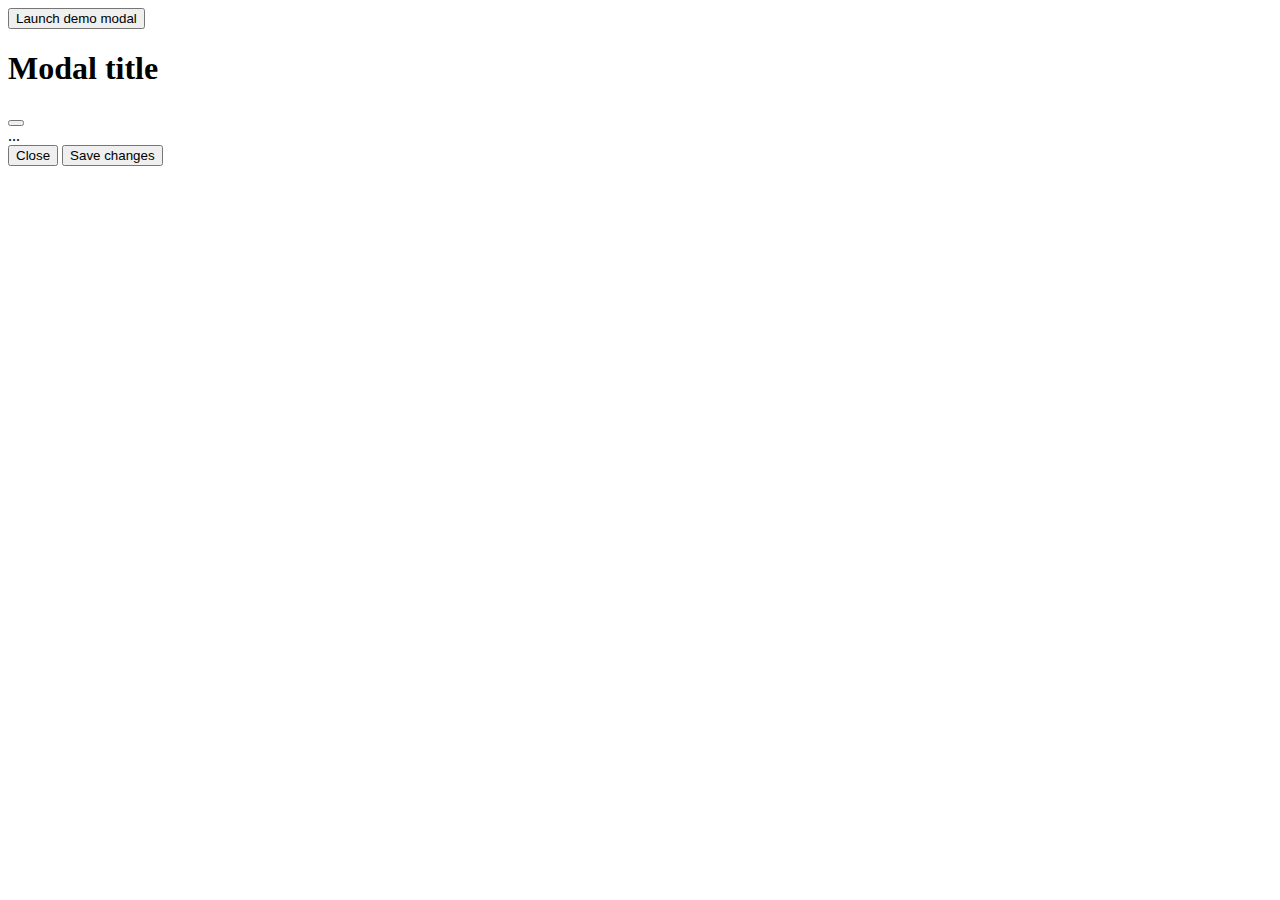
<file: blog/pages/android.html>
<!doctype html>
<html lang="en">
  <head>
    <meta charset="utf-8">
    <meta name="viewport" content="width=device-width, initial-scale=1">
    <title>android repair</title>
    <link href="https://cdn.jsdelivr.net/npm/bootstrap@5.3.2/dist/css/bootstrap.min.css" rel="stylesheet" integrity="sha384-T3c6CoIi6uLrA9TneNEoa7RxnatzjcDSCmG1MXxSR1GAsXEV/Dwwykc2MPK8M2HN" crossorigin="anonymous">
  </head>
  <body>
    <!-- Button trigger modal -->
  <button type="button" class="btn btn-primary" data-bs-toggle="modal" data-bs-target="#exampleModal">
    Launch demo modal
   </button>
  
  <!-- Modal -->
  <div class="modal fade" id="exampleModal" tabindex="-1" aria-labelledby="exampleModalLabel" aria-hidden="true">
    <div class="modal-dialog">
      <div class="modal-content">
        <div class="modal-header">
          <h1 class="modal-title fs-5" id="exampleModalLabel">Modal title</h1>
          <button type="button" class="btn-close" data-bs-dismiss="modal" aria-label="Close"></button>
        </div>
        <div class="modal-body">
          ...
        </div>
        <div class="modal-footer">
          <button type="button" class="btn btn-secondary" data-bs-dismiss="modal">Close</button>
          <button type="button" class="btn btn-primary">Save changes</button>
        </div>
      </div>
    </div>
  </div>
    <script src="https://cdn.jsdelivr.net/npm/bootstrap@5.3.2/dist/js/bootstrap.bundle.min.js" integrity="sha384-C6RzsynM9kWDrMNeT87bh95OGNyZPhcTNXj1NW7RuBCsyN/o0jlpcV8Qyq46cDfL" crossorigin="anonymous"></script>
  </body>
</html>
</file>
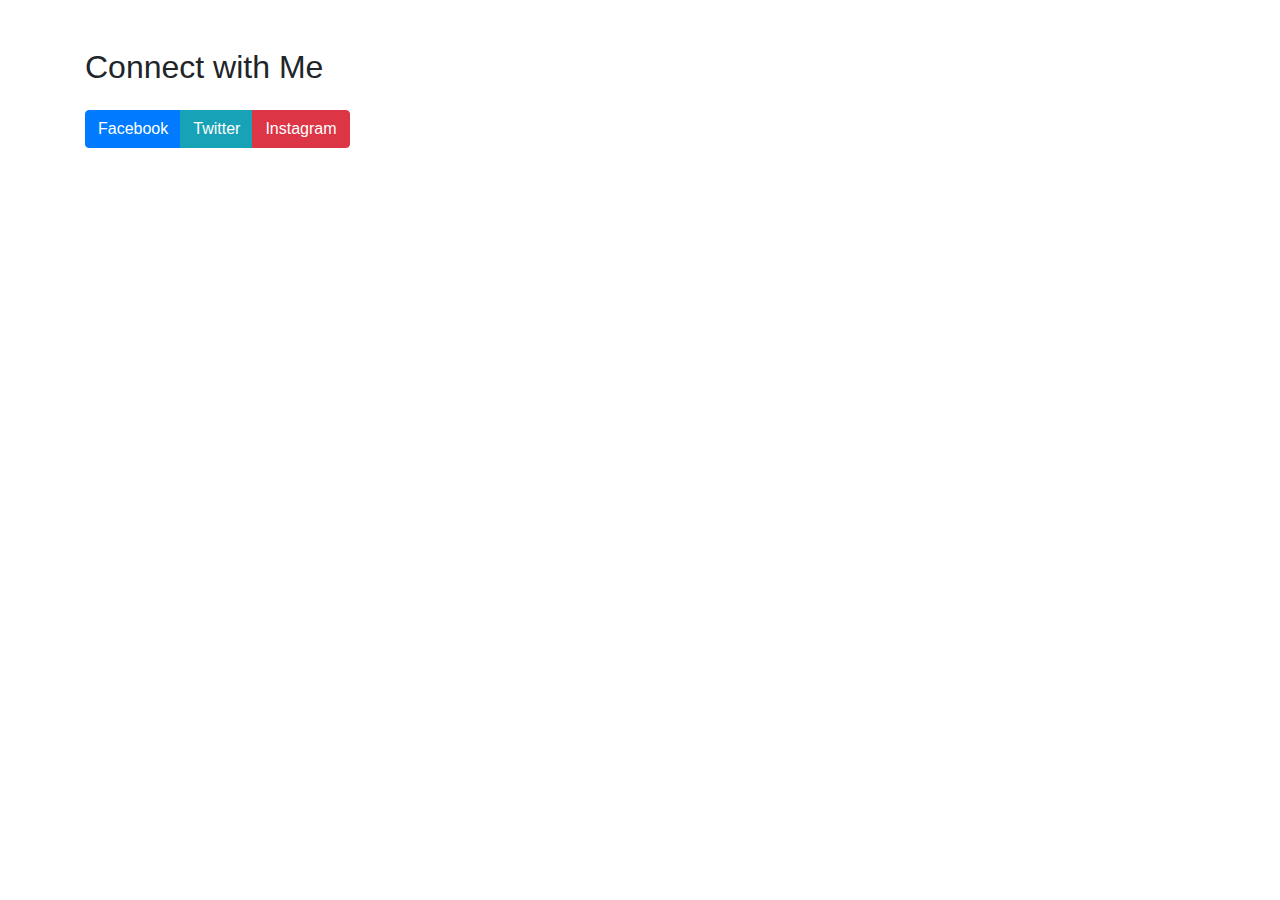
<file: blog/assets/images/g.html>
<!DOCTYPE html>
<html lang="en">
<head>
  <meta charset="UTF-8">
  <meta name="viewport" content="width=device-width, initial-scale=1, shrink-to-fit=no">
  <link rel="stylesheet" href="https://stackpath.bootstrapcdn.com/bootstrap/4.3.1/css/bootstrap.min.css">
  <link rel="stylesheet" href="https://use.fontawesome.com/releases/v5.8.2/css/all.css" integrity="sha384-o0o1Lb3Z0FNPg73xFr+4FfXJCxj09pxkFLI8q0BvHfDH+qDxvaK16uBUckBZIWl" crossorigin="anonymous">
  <title>Social Media Links</title>
  <style>
    /* Add your custom styles here */
  </style>
</head>
<body>

  <div class="container mt-5">
    <h2 class="mb-4">Connect with Me</h2>

    <!-- Social Media Links -->
    <div class="btn-group">
      <a href="https://www.facebook.com/yourprofile" class="btn btn-primary" target="_blank">
        <i class="fab fa-facebook-f"></i> Facebook
      </a>
      <a href="https://twitter.com/yourprofile" class="btn btn-info" target="_blank">
        <i class="fab fa-twitter"></i> Twitter
      </a>
      <a href="https://www.instagram.com/yourprofile" class="btn btn-danger" target="_blank">
        <i class="fab fa-instagram"></i> Instagram
      </a>
      <!-- Add more social media buttons as needed -->
    </div>
  </div>

  <script src="https://code.jquery.com/jquery-3.3.1.slim.min.js"></script>
  <script src="https://cdnjs.cloudflare.com/ajax/libs/popper.js/1.14.7/umd/popper.min.js"></script>
  <script src="https://stackpath.bootstrapcdn.com/bootstrap/4.3.1/js/bootstrap.min.js"></script>
</body>
</html>
</file>
